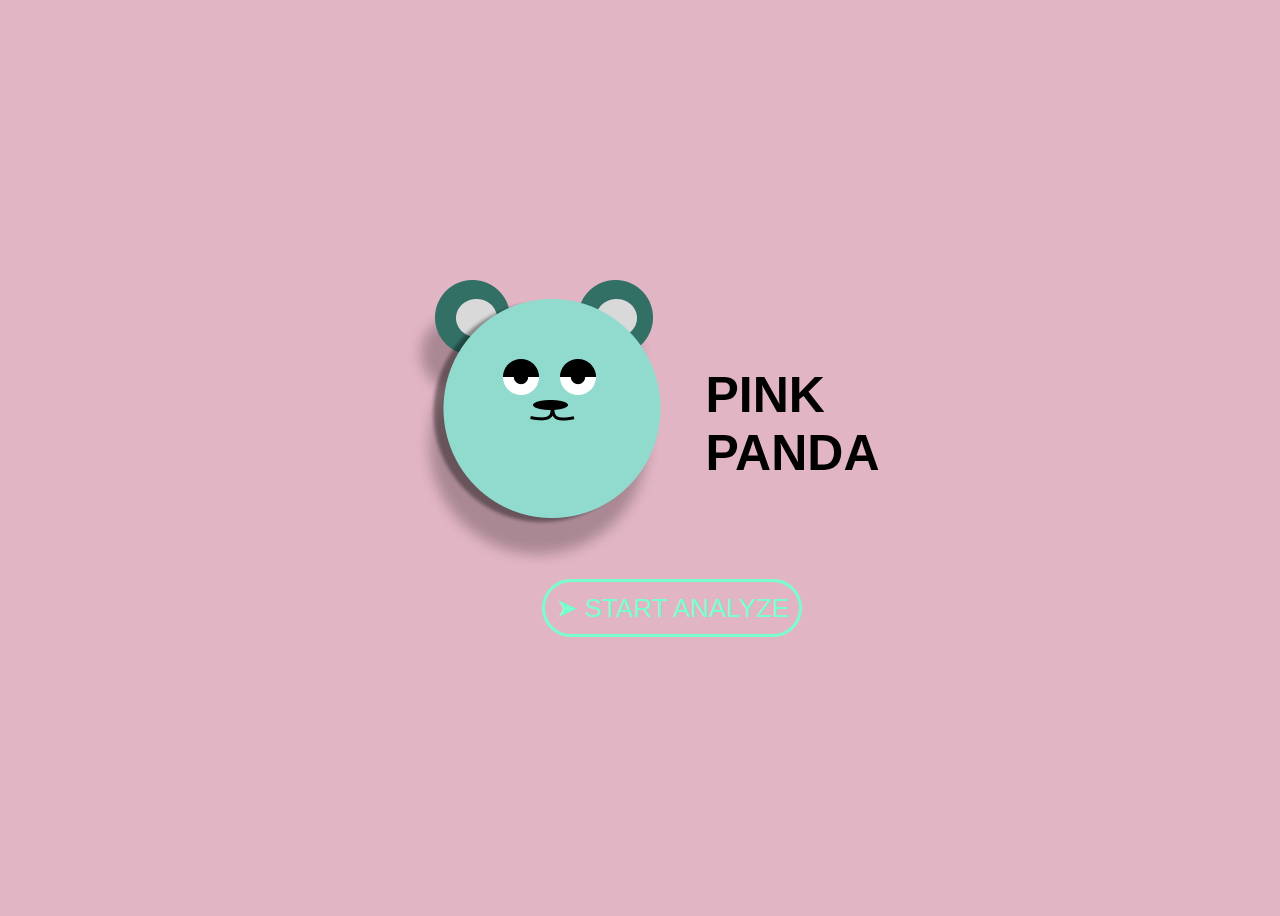
<file: SWhack/startPage.html>
<!DOCTYPE html>
<html lang="en">
<head>
  <meta charset="UTF-8">
  <meta name="viewport" content="width=device-width, initial-scale=1.0">
  <title>startPage</title>
  <link rel="stylesheet" href="./style/startPage.css">
</head>
<body>
  <div class="container">
    <div class="wrapper">
      <img src="./images/panda.png" alt="panda">
      <div>
        <span class="pinkpanda">PINK<br>PANDA</span></div>
    </div>
    <div class="btn">
      <span>&#10148 Start analyze</span>
      <div class="dot"></div>
    </div>
  </div>  
</body>
</html>
</file>
<file: SWhack/style/startPage.css>
:root {
  --bg: #e2b5c4;
  --primary: #78FFCD;
  --solid: #fff;
  --btn-w: 10em;
  --dot-w: calc(var(--btn-w)*.2);
  --tr-X: calc(var(--btn-w) - var(--dot-w));
}
* {box-sizing: border-box;}
*:before, *:after {box-sizing: border-box;}

body {
  height: 100vh;
  display: flex;
  justify-content: center;
  align-items: center;
  flex-flow: wrap;
  background: var(--bg);
  font-size: 20px;
  font-family: 'Titillium Web', sans-serif;
}
h1 {
  color: var(--solid);
  font-size: 2.5rem;
  margin-top: 6rem; 
}

.container{
  display: flex;
  flex-direction: column;
  justify-content: center;
  align-items: center;


}

.wrapper{
  display: flex;
  flex-direction: row;
  justify-content: center;
  align-items: center;
}

.pinkpanda{
  font-size: 50px;
  font-weight: bold;
}

.btn {
  position: relative;
  margin: 0 auto;
  width: var(--btn-w);
  color: var(--primary);
  border: .15em solid var(--primary);
  border-radius: 5em;
  text-transform: uppercase;
  text-align: center;
  font-size: 1.3em;
  line-height: 2em;
  cursor: pointer;
  margin: 10px 0px 0px 65px;  
}

.dot {
  content: '';
  position: absolute;
  top: 0;
  width: var(--dot-w);
  height: 100%;
  border-radius: 100%;
  transition: all 300ms ease;
  display: none;
}

.dot:after {
  content: '';
  position: absolute;
  left: calc(50% - .4em);
  top: -.4em;
  height: .8em;
  width: .8em;
  background: var(--primary);
  border-radius: 1em;
  border: .25em solid var(--solid);
  box-shadow: 0 0 .7em var(--solid),
        0 0 2em var(--primary);
}
.btn:hover .dot,
.btn:focus .dot {
  animation: atom 2s infinite linear;
  display: block;
}
@keyframes atom {
  0% {transform: translateX(0) rotate(0);}
  30%{transform: translateX(var(--tr-X)) rotate(0);}
  50% {transform: translateX(var(--tr-X)) rotate(180deg);}
  80% {transform: translateX(0) rotate(180deg);}
  100% {transform: translateX(0) rotate(360deg);}
}
</file>
